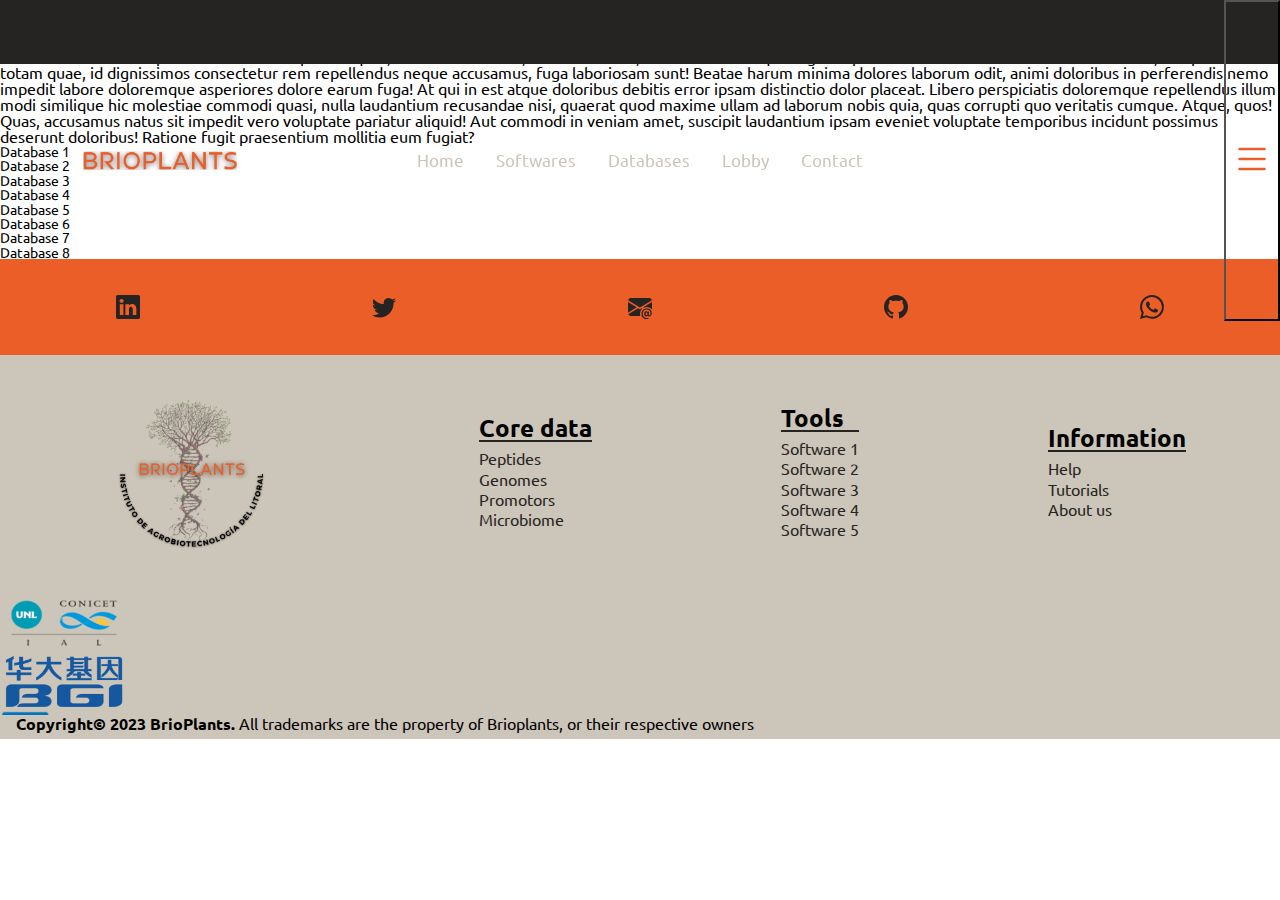
<file: pages/databases.html>
<!DOCTYPE html>
<html lang="en">

<head>
    <meta charset="UTF-8">
    <meta http-equiv="X-UA-Compatible" content="IE=edge">
    <meta name="viewport" content="width=device-width, initial-scale=1.0">
    <link rel="shortcut icon" href="../images/favicon.png">
    <title>Databases - BPS</title>

    <!-- Oswald Medium 500 -->
    <link rel="preconnect" href="https://fonts.gstatic.com" crossorigin>
    <link href="https://fonts.googleapis.com/css2?family=Oswald:wght@500&display=swap" rel="stylesheet">
    <!-- Ubuntu Light 300 -->
    <link rel="preconnect" href="https://fonts.gstatic.com" crossorigin>
    <link href="https://fonts.googleapis.com/css2?family=Oswald:wght@500&family=Ubuntu:wght@300&display=swap"
        rel="stylesheet">

    <!--Boostrap-->
    <link href="https://cdn.jsdelivr.net/npm/bootstrap@5.3.0-alpha1/dist/css/bootstrap.min.css" rel="stylesheet"
        integrity="sha384-GLhlTQ8iRABdZLl6O3oVMWSktQOp6b7In1Zl3/Jr59b6EGGoI1aFkw7cmDA6j6gD" crossorigin="anonymous">
    <!--Boostrap icons-->
    <link rel="stylesheet" href="https://cdn.jsdelivr.net/npm/bootstrap-icons@1.10.3/font/bootstrap-icons.css">

    <!--CSS main-->
    <link rel="stylesheet" href="../css/styles.css" />
</head>

<body>
    <header>
        <nav class="widthAndHeightMax grid-container-navBar">
            <a class="link-logo-nav" href="../index.html">
                <img class="logoWide" src="../images/logo-navbar.png" alt="Logo de grupo - BrioPlants" />
            </a>
            <ul class="large-screen-options widthAndHeightMax">
                <li><a href="../index.html">Home</a></li>
                <li><a href="./softwares.html">Softwares</a></li>
                <li><a href="./databases.html">Databases</a></li>
                <li><a href="./lobby.html">Lobby</a></li>
                <li><a href="./contact.html">Contact</a></li>
            </ul>

            <div class="medium-screen-options dropdown">
                <button class="btn btn-secondary dropdown-toggle" type="button" id="dropdownMenuButton1"
                    data-bs-toggle="dropdown" aria-expanded="false">
                    Fast access
                </button>
                <ul class="dropdown-menu" aria-labelledby="dropdownMenuButton1">
                    <li>
                        <a class="dropdown-item" href="../index.html">Home</a>
                    </li>
                    <li>
                        <a class="dropdown-item" href="./softwares.html">Softwares</a>
                    </li>
                    <li>
                        <a class="dropdown-item" href="./databases.html">Databases</a>
                    </li>
                    <li>
                        <a class="dropdown-item" href="./lobby.html">Lobby</a>
                    </li>
                    <li>
                        <a class="dropdown-item" href="./contact.html">Contact</a>
                    </li>
                </ul>
            </div>

            <button class="btn" type="button" data-bs-toggle="offcanvas" data-bs-target="#offcanvasRight"
                aria-controls="offcanvasRight">
                <svg class="widthAndHeightMax imgSmall" xmlns="http://www.w3.org/2000/svg" width="16" height="16"
                    fill="currentColor" class="bi bi-list" viewBox="0 0 16 16">
                    <path fill-rule="evenodd"
                        d="M2.5 12a.5.5 0 0 1 .5-.5h10a.5.5 0 0 1 0 1H3a.5.5 0 0 1-.5-.5zm0-4a.5.5 0 0 1 .5-.5h10a.5.5 0 0 1 0 1H3a.5.5 0 0 1-.5-.5zm0-4a.5.5 0 0 1 .5-.5h10a.5.5 0 0 1 0 1H3a.5.5 0 0 1-.5-.5z" />
                </svg>
            </button>

            <div class="offcanvas offcanvas-end" tabindex="-1" id="offcanvasRight"
                aria-labelledby="offcanvasRightLabel">
                <div class="offcanvas-header d-flex justify-content-between align-content-center">
                    <h3 class="offcanvas-title" id="offcanvasRightLabel">Options</h3>
                    <button type="button" class="btn-close" data-bs-dismiss="offcanvas">
                        <svg class="widthAndHeightMax imgSmall" xmlns="http://www.w3.org/2000/svg" width="16"
                            height="16" fill="currentColor" class="bi bi-x" viewBox="0 0 16 16">
                            <path class="widthAndHeightMax"
                                d="M4.646 4.646a.5.5 0 0 1 .708 0L8 7.293l2.646-2.647a.5.5 0 0 1 .708.708L8.707 8l2.647 2.646a.5.5 0 0 1-.708.708L8 8.707l-2.646 2.647a.5.5 0 0 1-.708-.708L7.293 8 4.646 5.354a.5.5 0 0 1 0-.708z" />
                        </svg>
                    </button>
                </div>
                <div class="offcanvas-body offcanvas-body-medium-large">
                    <ul class="list-group list-side-bar">
                        <li class="list-group-item"><a href="#">News</a></li>
                        <li class="list-group-item"><a href="#">Community</a></li>
                        <li class="list-group-item"><a href="#">Resources</a></li>
                        <li class="list-group-item"><a href="#">Tutorials</a></li>
                        <li class="list-group-item"><a href="#">Contributors</a></li>
                    </ul>
                </div>
                <div class="offcanvas-body offcanvas-body-small">
                    <ul class="list-group list-side-bar">
                        <li class="list-group-item"><a href="../index.html">Home</a></li>
                        <li class="list-group-item"><a href="./softwares.html">Softwares</a></li>
                        <li class="list-group-item"><a href="./databases.html">Databases</a></li>
                        <li class="list-group-item"><a href="./lobby.html">Lobby</a></li>
                        <li class="list-group-item"><a href="./contact.html">Contact</a></li>
                        <li class="list-group-item"><a href="#">News</a></li>
                        <li class="list-group-item"><a href="#">Community</a></li>
                        <li class="list-group-item"><a href="#">Resources</a></li>
                        <li class="list-group-item"><a href="#">Tutorials</a></li>
                        <li class="list-group-item"><a href="#">Contributors</a></li>
                    </ul>
                </div>
            </div>

        </nav>
    </header>

    <main>
        <section>
            <article>
                <div>
                    <h1>Databases</h1>
                    <p>Lorem ipsum dolor sit amet consectetur adipisicing elit. Inventore dolore velit nam perspiciatis
                        vitae nisi exercitationem ad eos odio libero necessitatibus doloribus, atque nihil.
                        Necessitatibus aut ad possimus at illum?
                        Aperiam quas, nostrum in dolore, incidunt officia, omnis enim cumque fugit corporis molestias
                        deleniti vitae? Commodi ut, temporibus totam quae, id dignissimos consectetur rem repellendus
                        neque accusamus, fuga laboriosam sunt!
                        Beatae harum minima dolores laborum odit, animi doloribus in perferendis nemo impedit labore
                        doloremque asperiores dolore earum fuga! At qui in est atque doloribus debitis error ipsam
                        distinctio dolor placeat.
                        Libero perspiciatis doloremque repellendus illum modi similique hic molestiae commodi quasi,
                        nulla laudantium recusandae nisi, quaerat quod maxime ullam ad laborum nobis quia, quas corrupti
                        quo veritatis cumque. Atque, quos!
                        Quas, accusamus natus sit impedit vero voluptate pariatur aliquid! Aut commodi in veniam amet,
                        suscipit laudantium ipsam eveniet voluptate temporibus incidunt possimus deserunt doloribus!
                        Ratione fugit praesentium mollitia eum fugiat?</p>
                </div>
                <div>
                    <ul>
                        <li>Database 1</li>
                        <li>Database 2</li>
                        <li>Database 3</li>
                        <li>Database 4</li>
                        <li>Database 5</li>
                        <li>Database 6</li>
                        <li>Database 7</li>
                        <li>Database 8</li>
                    </ul>
                </div>
            </article>
        </section>
    </main>

    <footer class="grid-container-footer">

        <ul class="social-networks-list">
            <li>
                <a href="https://www.linkedin.com/in/atilio-rausch-02a549167/" target="_blank">
                    <svg class="widthAndHeightMax imgSmall" xmlns="http://www.w3.org/2000/svg" width="16" height="16"
                        fill="currentColor" class="bi bi-linkedin" viewBox="0 0 16 16">
                        <path
                            d="M0 1.146C0 .513.526 0 1.175 0h13.65C15.474 0 16 .513 16 1.146v13.708c0 .633-.526 1.146-1.175 1.146H1.175C.526 16 0 15.487 0 14.854V1.146zm4.943 12.248V6.169H2.542v7.225h2.401zm-1.2-8.212c.837 0 1.358-.554 1.358-1.248-.015-.709-.52-1.248-1.342-1.248-.822 0-1.359.54-1.359 1.248 0 .694.521 1.248 1.327 1.248h.016zm4.908 8.212V9.359c0-.216.016-.432.08-.586.173-.431.568-.878 1.232-.878.869 0 1.216.662 1.216 1.634v3.865h2.401V9.25c0-2.22-1.184-3.252-2.764-3.252-1.274 0-1.845.7-2.165 1.193v.025h-.016a5.54 5.54 0 0 1 .016-.025V6.169h-2.4c.03.678 0 7.225 0 7.225h2.4z" />
                    </svg>
                </a>
            </li>
            <li>
                <a href="https://twitter.com/home" target="_blank">
                    <svg class="widthAndHeightMax imgSmall" xmlns="http://www.w3.org/2000/svg" width="16" height="16"
                        fill="currentColor" class="bi bi-twitter" viewBox="0 0 16 16">
                        <path
                            d="M5.026 15c6.038 0 9.341-5.003 9.341-9.334 0-.14 0-.282-.006-.422A6.685 6.685 0 0 0 16 3.542a6.658 6.658 0 0 1-1.889.518 3.301 3.301 0 0 0 1.447-1.817 6.533 6.533 0 0 1-2.087.793A3.286 3.286 0 0 0 7.875 6.03a9.325 9.325 0 0 1-6.767-3.429 3.289 3.289 0 0 0 1.018 4.382A3.323 3.323 0 0 1 .64 6.575v.045a3.288 3.288 0 0 0 2.632 3.218 3.203 3.203 0 0 1-.865.115 3.23 3.23 0 0 1-.614-.057 3.283 3.283 0 0 0 3.067 2.277A6.588 6.588 0 0 1 .78 13.58a6.32 6.32 0 0 1-.78-.045A9.344 9.344 0 0 0 5.026 15z" />
                    </svg>
                </a>
            </li>
            <li>
                <a href="https://mail.google.com/mail/u/0/#inbox?compose=DXDwSWwwrzrQjZmbzxrQNrwMbtTVLrkWnZhxSNvnhGhRsMlzgznkFFdTBmfVjrlMNnLvCMzTMbjSgHBNCHXbbtZCFBFPQpqDSRXPMCCqWWnBdRHVqwQrgpPg"
                    target="_blank">
                    <svg class="widthAndHeightMax imgSmall" xmlns="http://www.w3.org/2000/svg" width="16" height="16"
                        fill="currentColor" class="bi bi-envelope-at-fill" viewBox="0 0 16 16">
                        <path
                            d="M2 2A2 2 0 0 0 .05 3.555L8 8.414l7.95-4.859A2 2 0 0 0 14 2H2Zm-2 9.8V4.698l5.803 3.546L0 11.801Zm6.761-2.97-6.57 4.026A2 2 0 0 0 2 14h6.256A4.493 4.493 0 0 1 8 12.5a4.49 4.49 0 0 1 1.606-3.446l-.367-.225L8 9.586l-1.239-.757ZM16 9.671V4.697l-5.803 3.546.338.208A4.482 4.482 0 0 1 12.5 8c1.414 0 2.675.652 3.5 1.671Z" />
                        <path
                            d="M15.834 12.244c0 1.168-.577 2.025-1.587 2.025-.503 0-1.002-.228-1.12-.648h-.043c-.118.416-.543.643-1.015.643-.77 0-1.259-.542-1.259-1.434v-.529c0-.844.481-1.4 1.26-1.4.585 0 .87.333.953.63h.03v-.568h.905v2.19c0 .272.18.42.411.42.315 0 .639-.415.639-1.39v-.118c0-1.277-.95-2.326-2.484-2.326h-.04c-1.582 0-2.64 1.067-2.64 2.724v.157c0 1.867 1.237 2.654 2.57 2.654h.045c.507 0 .935-.07 1.18-.18v.731c-.219.1-.643.175-1.237.175h-.044C10.438 16 9 14.82 9 12.646v-.214C9 10.36 10.421 9 12.485 9h.035c2.12 0 3.314 1.43 3.314 3.034v.21Zm-4.04.21v.227c0 .586.227.8.581.8.31 0 .564-.17.564-.743v-.367c0-.516-.275-.708-.572-.708-.346 0-.573.245-.573.791Z" />
                    </svg>
                </a>
            </li>
            <li>
                <a href="https://github.com/AtilioRausch" target="_blank">
                    <svg class="widthAndHeightMax imgSmall" xmlns="http://www.w3.org/2000/svg" width="16" height="16"
                        fill="currentColor" class="bi bi-github" viewBox="0 0 16 16">
                        <path
                            d="M8 0C3.58 0 0 3.58 0 8c0 3.54 2.29 6.53 5.47 7.59.4.07.55-.17.55-.38 0-.19-.01-.82-.01-1.49-2.01.37-2.53-.49-2.69-.94-.09-.23-.48-.94-.82-1.13-.28-.15-.68-.52-.01-.53.63-.01 1.08.58 1.23.82.72 1.21 1.87.87 2.33.66.07-.52.28-.87.51-1.07-1.78-.2-3.64-.89-3.64-3.95 0-.87.31-1.59.82-2.15-.08-.2-.36-1.02.08-2.12 0 0 .67-.21 2.2.82.64-.18 1.32-.27 2-.27.68 0 1.36.09 2 .27 1.53-1.04 2.2-.82 2.2-.82.44 1.1.16 1.92.08 2.12.51.56.82 1.27.82 2.15 0 3.07-1.87 3.75-3.65 3.95.29.25.54.73.54 1.48 0 1.07-.01 1.93-.01 2.2 0 .21.15.46.55.38A8.012 8.012 0 0 0 16 8c0-4.42-3.58-8-8-8z" />
                    </svg>
                </a>
            </li>
            <li>
                <a href="https://api.whatsapp.com/send?phone=3447467728" target="_blank">
                    <svg class="widthAndHeightMax imgSmall" xmlns="http://www.w3.org/2000/svg" width="16" height="16"
                        fill="currentColor" class="bi bi-whatsapp" viewBox="0 0 16 16">
                        <path
                            d="M13.601 2.326A7.854 7.854 0 0 0 7.994 0C3.627 0 .068 3.558.064 7.926c0 1.399.366 2.76 1.057 3.965L0 16l4.204-1.102a7.933 7.933 0 0 0 3.79.965h.004c4.368 0 7.926-3.558 7.93-7.93A7.898 7.898 0 0 0 13.6 2.326zM7.994 14.521a6.573 6.573 0 0 1-3.356-.92l-.24-.144-2.494.654.666-2.433-.156-.251a6.56 6.56 0 0 1-1.007-3.505c0-3.626 2.957-6.584 6.591-6.584a6.56 6.56 0 0 1 4.66 1.931 6.557 6.557 0 0 1 1.928 4.66c-.004 3.639-2.961 6.592-6.592 6.592zm3.615-4.934c-.197-.099-1.17-.578-1.353-.646-.182-.065-.315-.099-.445.099-.133.197-.513.646-.627.775-.114.133-.232.148-.43.05-.197-.1-.836-.308-1.592-.985-.59-.525-.985-1.175-1.103-1.372-.114-.198-.011-.304.088-.403.087-.088.197-.232.296-.346.1-.114.133-.198.198-.33.065-.134.034-.248-.015-.347-.05-.099-.445-1.076-.612-1.47-.16-.389-.323-.335-.445-.34-.114-.007-.247-.007-.38-.007a.729.729 0 0 0-.529.247c-.182.198-.691.677-.691 1.654 0 .977.71 1.916.81 2.049.098.133 1.394 2.132 3.383 2.992.47.205.84.326 1.129.418.475.152.904.129 1.246.08.38-.058 1.171-.48 1.338-.943.164-.464.164-.86.114-.943-.049-.084-.182-.133-.38-.232z" />
                    </svg>
                </a>
            </li>
        </ul>

        <a class="logo-brioplants" href="../index.html#overview">
            <img class="logo-brioplants" src="../images/logo-footer.png" alt="Logo de BrioPlants">
        </a>

        <ul class="list-footer-container">
            <li>
                <p><strong>Core data</strong></p>
                <ul>
                    <li>
                        <a href="#">Peptides</a>
                    </li>
                    <li>
                        <a href="#">Genomes</a>
                    </li>
                    <li>
                        <a href="#">Promotors</a>
                    </li>
                    <li>
                        <a href="#">Microbiome</a>
                    </li>
                </ul>
            </li>
            <li>
                <p><strong>Tools</strong></p>
                <ul>
                    <li>
                        <a href="#">Software 1</a>
                    </li>
                    <li>
                        <a href="#">Software 2</a>
                    </li>
                    <li>
                        <a href="#">Software 3</a>
                    </li>
                    <li>
                        <a href="#">Software 4</a>
                    </li>
                    <li>
                        <a href="#">Software 5</a>
                    </li>
                </ul>
            </li>
            <li>
                <p><strong>Information</strong></p>
                <ul>
                    <li>
                        <a href="#">Help</a>
                    </li>
                    <li>
                        <a href="#">Tutorials</a>
                    </li>
                    <li>
                        <a href="../index.html#about-us">About us</a>
                    </li>
                </ul>
            </li>
        </ul>

        <ul class="list-institutions row">
            <li class="col-6 col-sm-6 col-md-3  d-inline-flex justify-content-center align-items-center">
                <a href="https://ial.conicet.gov.ar" target="_blank">
                    <img class="logoMedium" src="../images/logoIAL.png" alt="Logo del IAL">
                </a>
            </li>
            <li class="col-6 col-sm-6 col-md-3 d-inline-flex justify-content-center align-items-center">
                <a href="https://www.bgi.com/global" target="_blank">
                    <img class="logoMedium" src="../images/logo-BGI.png" alt="Logo de BGI">
                </a>
            </li>
            <li class="col-6 col-sm-6 col-md-3 d-inline-flex justify-content-center align-items-center">
                <a href="http://ingenieria.uner.edu.ar/" target="_blank">
                    <img class="logoMedium" src="../images/logoUNER.png" alt="Logo de UNER">
                </a>
            </li>
            <li class="col-6 col-sm-6 col-md-3 d-inline-flex justify-content-center align-items-center">
                <a href="https://www.coderhouse.com/" target="_blank">
                    <img class="logoMedium" src="../images/logoCoderhouse.png" alt="Logo de Coderhouse">
                </a>
            </li>
        </ul>

        <div class="copyright">
            <p><strong>Copyright© 2023 BrioPlants.</strong> All trademarks are the property of Brioplants, or their
                respective
                owners</p>
        </div>
    </footer>

    <!--Boostrap-->
    <script src="https://cdn.jsdelivr.net/npm/bootstrap@5.3.0-alpha1/dist/js/bootstrap.bundle.min.js"
        integrity="sha384-w76AqPfDkMBDXo30jS1Sgez6pr3x5MlQ1ZAGC+nuZB+EYdgRZgiwxhTBTkF7CXvN"
        crossorigin="anonymous"></script>
</body>

</html>
</file>
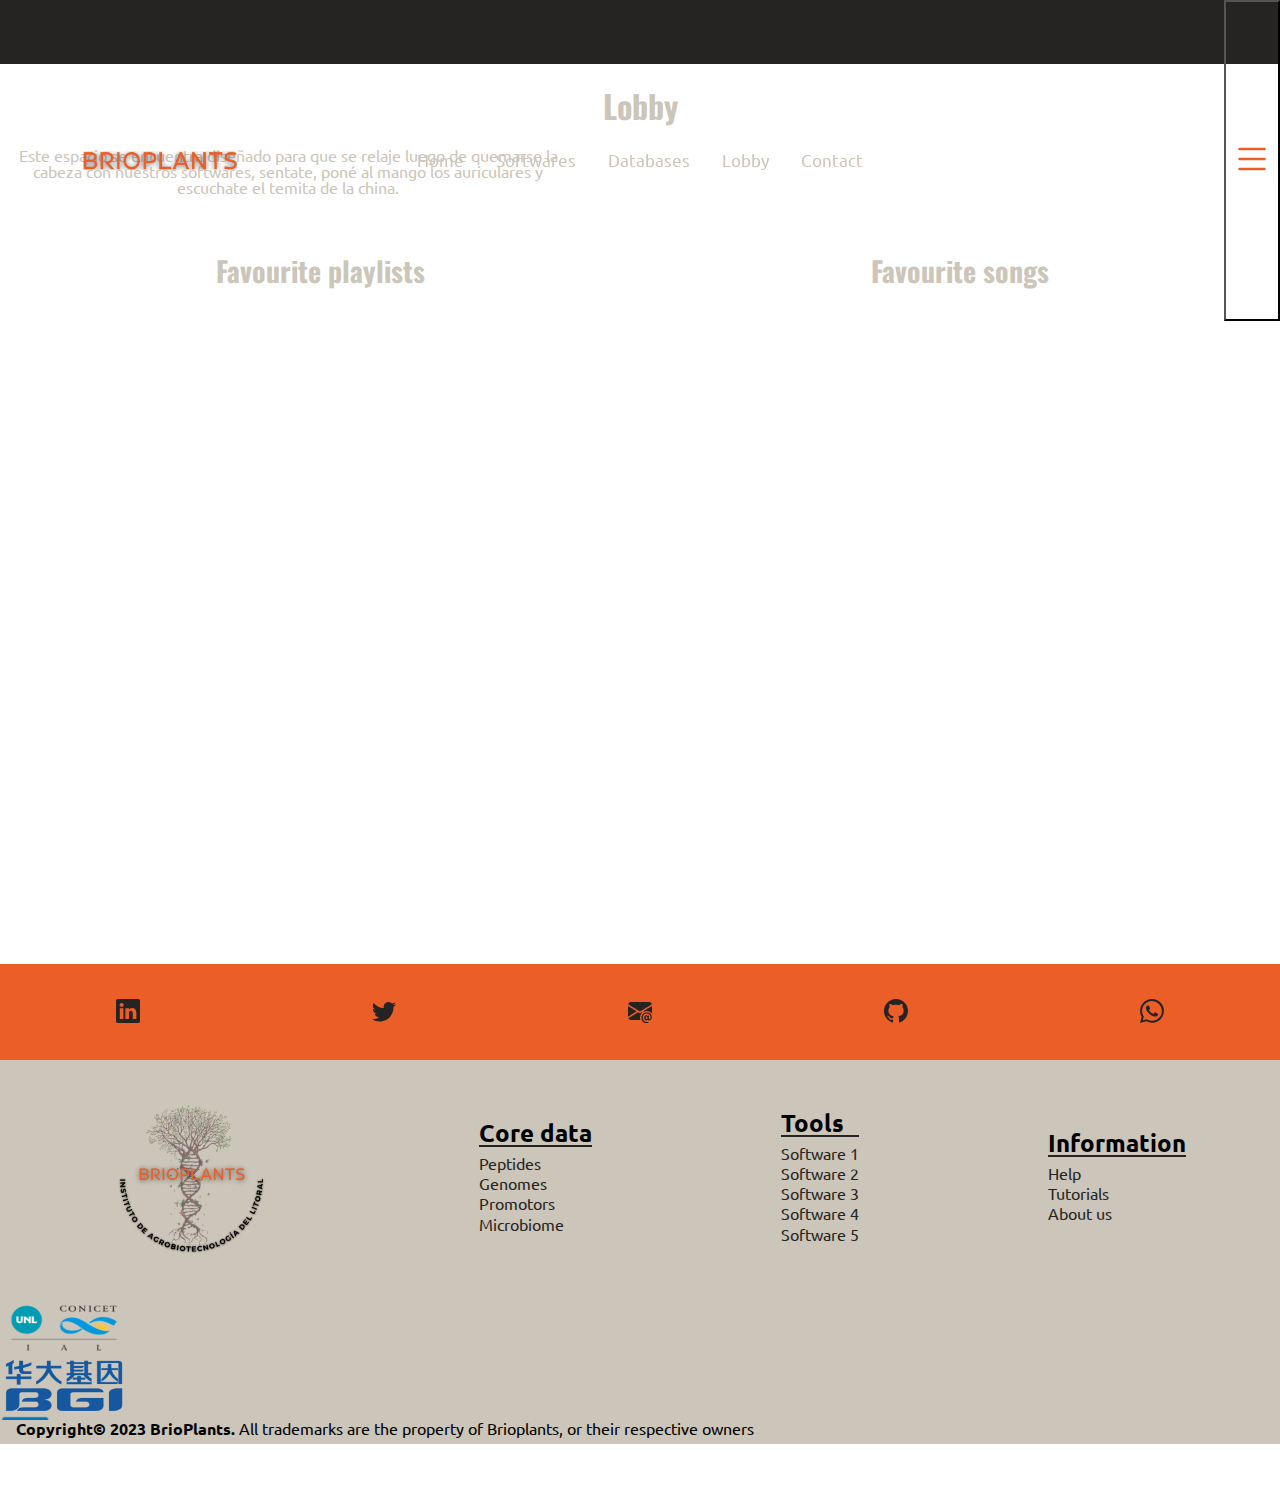
<file: pages/lobby.html>
<!DOCTYPE html>
<html lang="en">

<head>
    <meta charset="UTF-8">
    <meta http-equiv="X-UA-Compatible" content="IE=edge">
    <meta name="viewport" content="width=device-width, initial-scale=1.0">
    <title>Lobby - BPS</title>

    <!-- Oswald Medium 500 -->
    <link rel="preconnect" href="https://fonts.gstatic.com" crossorigin>
    <link href="https://fonts.googleapis.com/css2?family=Oswald:wght@500&display=swap" rel="stylesheet">
    <!-- Ubuntu Light 300 -->
    <link rel="preconnect" href="https://fonts.gstatic.com" crossorigin>
    <link href="https://fonts.googleapis.com/css2?family=Oswald:wght@500&family=Ubuntu:wght@300&display=swap"
        rel="stylesheet">

    <!--Boostrap-->
    <link href="https://cdn.jsdelivr.net/npm/bootstrap@5.3.0-alpha1/dist/css/bootstrap.min.css" rel="stylesheet"
        integrity="sha384-GLhlTQ8iRABdZLl6O3oVMWSktQOp6b7In1Zl3/Jr59b6EGGoI1aFkw7cmDA6j6gD" crossorigin="anonymous">
    <!--Boostrap icons-->
    <link rel="stylesheet" href="https://cdn.jsdelivr.net/npm/bootstrap-icons@1.10.3/font/bootstrap-icons.css">

    <!--CSS main-->
    <link rel="stylesheet" href="../css/styles.css" />
</head>

<body>

    <header>
        <nav class="widthAndHeightMax grid-container-navBar">
            <a class="link-logo-nav" href="../index.html">
                <img class="logoWide" src="../images/logo-navbar.png" alt="Logo de grupo - BrioPlants" />
            </a>
            <ul class="large-screen-options widthAndHeightMax">
                <li><a href="../index.html">Home</a></li>
                <li><a href="./softwares.html">Softwares</a></li>
                <li><a href="./databases.html">Databases</a></li>
                <li><a href="./lobby.html">Lobby</a></li>
                <li><a href="./contact.html">Contact</a></li>
            </ul>

            <div class="medium-screen-options dropdown">
                <button class="btn btn-secondary dropdown-toggle" type="button" id="dropdownMenuButton1"
                    data-bs-toggle="dropdown" aria-expanded="false">
                    Fast access
                </button>
                <ul class="dropdown-menu" aria-labelledby="dropdownMenuButton1">
                    <li>
                        <a class="dropdown-item" href="../index.html">Home</a>
                    </li>
                    <li>
                        <a class="dropdown-item" href="./softwares.html">Softwares</a>
                    </li>
                    <li>
                        <a class="dropdown-item" href="./databases.html">Databases</a>
                    </li>
                    <li>
                        <a class="dropdown-item" href="./lobby.html">Lobby</a>
                    </li>
                    <li>
                        <a class="dropdown-item" href="./contact.html">Contact</a>
                    </li>
                </ul>
            </div>

            <button class="btn" type="button" data-bs-toggle="offcanvas" data-bs-target="#offcanvasRight"
                aria-controls="offcanvasRight">
                <svg class="widthAndHeightMax imgSmall" xmlns="http://www.w3.org/2000/svg" width="16" height="16"
                    fill="currentColor" class="bi bi-list" viewBox="0 0 16 16">
                    <path fill-rule="evenodd"
                        d="M2.5 12a.5.5 0 0 1 .5-.5h10a.5.5 0 0 1 0 1H3a.5.5 0 0 1-.5-.5zm0-4a.5.5 0 0 1 .5-.5h10a.5.5 0 0 1 0 1H3a.5.5 0 0 1-.5-.5zm0-4a.5.5 0 0 1 .5-.5h10a.5.5 0 0 1 0 1H3a.5.5 0 0 1-.5-.5z" />
                </svg>
            </button>

            <div class="offcanvas offcanvas-end" tabindex="-1" id="offcanvasRight"
                aria-labelledby="offcanvasRightLabel">
                <div class="offcanvas-header d-flex justify-content-between align-content-center">
                    <h3 class="offcanvas-title" id="offcanvasRightLabel">Options</h3>
                    <button type="button" class="btn-close" data-bs-dismiss="offcanvas">
                        <svg class="widthAndHeightMax imgSmall" xmlns="http://www.w3.org/2000/svg" width="16"
                            height="16" fill="currentColor" class="bi bi-x" viewBox="0 0 16 16">
                            <path class="widthAndHeightMax"
                                d="M4.646 4.646a.5.5 0 0 1 .708 0L8 7.293l2.646-2.647a.5.5 0 0 1 .708.708L8.707 8l2.647 2.646a.5.5 0 0 1-.708.708L8 8.707l-2.646 2.647a.5.5 0 0 1-.708-.708L7.293 8 4.646 5.354a.5.5 0 0 1 0-.708z" />
                        </svg>
                    </button>
                </div>
                <div class="offcanvas-body offcanvas-body-medium-large">
                    <ul class="list-group list-side-bar">
                        <li class="list-group-item"><a href="#">News</a></li>
                        <li class="list-group-item"><a href="#">Community</a></li>
                        <li class="list-group-item"><a href="#">Resources</a></li>
                        <li class="list-group-item"><a href="#">Tutorials</a></li>
                        <li class="list-group-item"><a href="#">Contributors</a></li>
                    </ul>
                </div>
                <div class="offcanvas-body offcanvas-body-small">
                    <ul class="list-group list-side-bar">
                        <li class="list-group-item"><a href="../index.html">Home</a></li>
                        <li class="list-group-item"><a href="./softwares.html">Softwares</a></li>
                        <li class="list-group-item"><a href="./databases.html">Databases</a></li>
                        <li class="list-group-item"><a href="./lobby.html">Lobby</a></li>
                        <li class="list-group-item"><a href="./contact.html">Contact</a></li>
                        <li class="list-group-item"><a href="#">News</a></li>
                        <li class="list-group-item"><a href="#">Community</a></li>
                        <li class="list-group-item"><a href="#">Resources</a></li>
                        <li class="list-group-item"><a href="#">Tutorials</a></li>
                        <li class="list-group-item"><a href="#">Contributors</a></li>
                    </ul>
                </div>
            </div>

        </nav>
    </header>

    <main>
        <section id="lobby" class="fullScreen">
            <article class="widthAndHeightMax">
                <div class="grid-container-presentation">
                    <div class="data">
                        <h1 class="separationVertical">Lobby</h1>
                        <div class="d-flex justify-content-center">
                            <p>Este espacio se encuentra diseñado para que se relaje luego de quemarse la cabeza con
                                nuestros softwares,
                                sentate, poné al mango los auriculares y escuchate el temita de la china.
                            </p>
                        </div>
                    </div>
                </div>
                <div class="grid-container-music">
                    <div class="playlist">
                        <h2 class="separationVertical">Favourite playlists</h2>
                        <div class="d-flex justify-content-center widthAndHeightMax">
                            <ul class="listaVertical">
                                <li>
                                    <iframe style="border-radius:12px"
                                        src="https://open.spotify.com/embed/playlist/37i9dQZF1DWXTdx4nYEjeS?utm_source=generator&theme=0"
                                        width="100%" height="352" frameBorder="0" allowfullscreen=""
                                        allow="autoplay; clipboard-write; encrypted-media; fullscreen; picture-in-picture"
                                        loading="lazy"></iframe>
                                </li>
                                <li>
                                    <iframe style="border-radius:12px"
                                        src="https://open.spotify.com/embed/artist/5L6GbwWUM3Oi5GPnkmmp24?utm_source=generator&theme=0"
                                        width="100%" height="352" frameBorder="0" allowfullscreen=""
                                        allow="autoplay; clipboard-write; encrypted-media; fullscreen; picture-in-picture"
                                        loading="lazy"></iframe>
                                </li>
                                <li>
                                    <iframe style="border-radius:12px"
                                        src="https://open.spotify.com/embed/artist/6xihzJv7xtLyRc420HlM0y?utm_source=generator&theme=0"
                                        width="100%" height="352" frameBorder="0" allowfullscreen=""
                                        allow="autoplay; clipboard-write; encrypted-media; fullscreen; picture-in-picture"
                                        loading="lazy"></iframe>
                                </li>
                                <li>
                                    <iframe style="border-radius:12px"
                                        src="https://open.spotify.com/embed/artist/716NhGYqD1jl2wI1Qkgq36?utm_source=generator&theme=0"
                                        width="100%" height="352" frameBorder="0" allowfullscreen=""
                                        allow="autoplay; clipboard-write; encrypted-media; fullscreen; picture-in-picture"
                                        loading="lazy"></iframe>
                                </li>
                            </ul>
                        </div>

                    </div>
                    <div class="music">
                        <h2 class="separationVertical">Favourite songs</h2>
                        <div class="d-flex justify-content-center widthAndHeightMax">
                            <ul class="listaVertical">
                                <li>
                                    <iframe style="border-radius:12px"
                                        src="https://open.spotify.com/embed/album/7LgHocBu4JUghhlAJqgNrS?utm_source=generator&theme=0"
                                        width="100%" height="352" frameBorder="0" allowfullscreen=""
                                        allow="autoplay; clipboard-write; encrypted-media; fullscreen; picture-in-picture"
                                        loading="lazy"></iframe>
                                </li>
                                <li>
                                    <iframe style="border-radius:12px"
                                        src="https://open.spotify.com/embed/track/6CAaMCQKg9tcRuUbRfbxww?utm_source=generator&theme=0"
                                        width="100%" height="352" frameBorder="0" allowfullscreen=""
                                        allow="autoplay; clipboard-write; encrypted-media; fullscreen; picture-in-picture"
                                        loading="lazy"></iframe>
                                </li>
                                <li>
                                    <iframe style="border-radius:12px"
                                        src="https://open.spotify.com/embed/track/081HOMFxiTY9KkH9ouBv1W?utm_source=generator&theme=0"
                                        width="100%" height="352" frameBorder="0" allowfullscreen=""
                                        allow="autoplay; clipboard-write; encrypted-media; fullscreen; picture-in-picture"
                                        loading="lazy"></iframe>
                                </li>
                            </ul>
                        </div>
                    </div>
                </div>
            </article>
        </section>
    </main>

    <footer class="grid-container-footer">

        <ul class="social-networks-list">
            <li>
                <a href="https://www.linkedin.com/in/atilio-rausch-02a549167/" target="_blank">
                    <svg class="widthAndHeightMax imgSmall" xmlns="http://www.w3.org/2000/svg" width="16" height="16"
                        fill="currentColor" class="bi bi-linkedin" viewBox="0 0 16 16">
                        <path
                            d="M0 1.146C0 .513.526 0 1.175 0h13.65C15.474 0 16 .513 16 1.146v13.708c0 .633-.526 1.146-1.175 1.146H1.175C.526 16 0 15.487 0 14.854V1.146zm4.943 12.248V6.169H2.542v7.225h2.401zm-1.2-8.212c.837 0 1.358-.554 1.358-1.248-.015-.709-.52-1.248-1.342-1.248-.822 0-1.359.54-1.359 1.248 0 .694.521 1.248 1.327 1.248h.016zm4.908 8.212V9.359c0-.216.016-.432.08-.586.173-.431.568-.878 1.232-.878.869 0 1.216.662 1.216 1.634v3.865h2.401V9.25c0-2.22-1.184-3.252-2.764-3.252-1.274 0-1.845.7-2.165 1.193v.025h-.016a5.54 5.54 0 0 1 .016-.025V6.169h-2.4c.03.678 0 7.225 0 7.225h2.4z" />
                    </svg>
                </a>
            </li>
            <li>
                <a href="https://twitter.com/home" target="_blank">
                    <svg class="widthAndHeightMax imgSmall" xmlns="http://www.w3.org/2000/svg" width="16" height="16"
                        fill="currentColor" class="bi bi-twitter" viewBox="0 0 16 16">
                        <path
                            d="M5.026 15c6.038 0 9.341-5.003 9.341-9.334 0-.14 0-.282-.006-.422A6.685 6.685 0 0 0 16 3.542a6.658 6.658 0 0 1-1.889.518 3.301 3.301 0 0 0 1.447-1.817 6.533 6.533 0 0 1-2.087.793A3.286 3.286 0 0 0 7.875 6.03a9.325 9.325 0 0 1-6.767-3.429 3.289 3.289 0 0 0 1.018 4.382A3.323 3.323 0 0 1 .64 6.575v.045a3.288 3.288 0 0 0 2.632 3.218 3.203 3.203 0 0 1-.865.115 3.23 3.23 0 0 1-.614-.057 3.283 3.283 0 0 0 3.067 2.277A6.588 6.588 0 0 1 .78 13.58a6.32 6.32 0 0 1-.78-.045A9.344 9.344 0 0 0 5.026 15z" />
                    </svg>
                </a>
            </li>
            <li>
                <a href="https://mail.google.com/mail/u/0/#inbox?compose=DXDwSWwwrzrQjZmbzxrQNrwMbtTVLrkWnZhxSNvnhGhRsMlzgznkFFdTBmfVjrlMNnLvCMzTMbjSgHBNCHXbbtZCFBFPQpqDSRXPMCCqWWnBdRHVqwQrgpPg"
                    target="_blank">
                    <svg class="widthAndHeightMax imgSmall" xmlns="http://www.w3.org/2000/svg" width="16" height="16"
                        fill="currentColor" class="bi bi-envelope-at-fill" viewBox="0 0 16 16">
                        <path
                            d="M2 2A2 2 0 0 0 .05 3.555L8 8.414l7.95-4.859A2 2 0 0 0 14 2H2Zm-2 9.8V4.698l5.803 3.546L0 11.801Zm6.761-2.97-6.57 4.026A2 2 0 0 0 2 14h6.256A4.493 4.493 0 0 1 8 12.5a4.49 4.49 0 0 1 1.606-3.446l-.367-.225L8 9.586l-1.239-.757ZM16 9.671V4.697l-5.803 3.546.338.208A4.482 4.482 0 0 1 12.5 8c1.414 0 2.675.652 3.5 1.671Z" />
                        <path
                            d="M15.834 12.244c0 1.168-.577 2.025-1.587 2.025-.503 0-1.002-.228-1.12-.648h-.043c-.118.416-.543.643-1.015.643-.77 0-1.259-.542-1.259-1.434v-.529c0-.844.481-1.4 1.26-1.4.585 0 .87.333.953.63h.03v-.568h.905v2.19c0 .272.18.42.411.42.315 0 .639-.415.639-1.39v-.118c0-1.277-.95-2.326-2.484-2.326h-.04c-1.582 0-2.64 1.067-2.64 2.724v.157c0 1.867 1.237 2.654 2.57 2.654h.045c.507 0 .935-.07 1.18-.18v.731c-.219.1-.643.175-1.237.175h-.044C10.438 16 9 14.82 9 12.646v-.214C9 10.36 10.421 9 12.485 9h.035c2.12 0 3.314 1.43 3.314 3.034v.21Zm-4.04.21v.227c0 .586.227.8.581.8.31 0 .564-.17.564-.743v-.367c0-.516-.275-.708-.572-.708-.346 0-.573.245-.573.791Z" />
                    </svg>
                </a>
            </li>
            <li>
                <a href="https://github.com/AtilioRausch" target="_blank">
                    <svg class="widthAndHeightMax imgSmall" xmlns="http://www.w3.org/2000/svg" width="16" height="16"
                        fill="currentColor" class="bi bi-github" viewBox="0 0 16 16">
                        <path
                            d="M8 0C3.58 0 0 3.58 0 8c0 3.54 2.29 6.53 5.47 7.59.4.07.55-.17.55-.38 0-.19-.01-.82-.01-1.49-2.01.37-2.53-.49-2.69-.94-.09-.23-.48-.94-.82-1.13-.28-.15-.68-.52-.01-.53.63-.01 1.08.58 1.23.82.72 1.21 1.87.87 2.33.66.07-.52.28-.87.51-1.07-1.78-.2-3.64-.89-3.64-3.95 0-.87.31-1.59.82-2.15-.08-.2-.36-1.02.08-2.12 0 0 .67-.21 2.2.82.64-.18 1.32-.27 2-.27.68 0 1.36.09 2 .27 1.53-1.04 2.2-.82 2.2-.82.44 1.1.16 1.92.08 2.12.51.56.82 1.27.82 2.15 0 3.07-1.87 3.75-3.65 3.95.29.25.54.73.54 1.48 0 1.07-.01 1.93-.01 2.2 0 .21.15.46.55.38A8.012 8.012 0 0 0 16 8c0-4.42-3.58-8-8-8z" />
                    </svg>
                </a>
            </li>
            <li>
                <a href="https://api.whatsapp.com/send?phone=3447467728" target="_blank">
                    <svg class="widthAndHeightMax imgSmall" xmlns="http://www.w3.org/2000/svg" width="16" height="16"
                        fill="currentColor" class="bi bi-whatsapp" viewBox="0 0 16 16">
                        <path
                            d="M13.601 2.326A7.854 7.854 0 0 0 7.994 0C3.627 0 .068 3.558.064 7.926c0 1.399.366 2.76 1.057 3.965L0 16l4.204-1.102a7.933 7.933 0 0 0 3.79.965h.004c4.368 0 7.926-3.558 7.93-7.93A7.898 7.898 0 0 0 13.6 2.326zM7.994 14.521a6.573 6.573 0 0 1-3.356-.92l-.24-.144-2.494.654.666-2.433-.156-.251a6.56 6.56 0 0 1-1.007-3.505c0-3.626 2.957-6.584 6.591-6.584a6.56 6.56 0 0 1 4.66 1.931 6.557 6.557 0 0 1 1.928 4.66c-.004 3.639-2.961 6.592-6.592 6.592zm3.615-4.934c-.197-.099-1.17-.578-1.353-.646-.182-.065-.315-.099-.445.099-.133.197-.513.646-.627.775-.114.133-.232.148-.43.05-.197-.1-.836-.308-1.592-.985-.59-.525-.985-1.175-1.103-1.372-.114-.198-.011-.304.088-.403.087-.088.197-.232.296-.346.1-.114.133-.198.198-.33.065-.134.034-.248-.015-.347-.05-.099-.445-1.076-.612-1.47-.16-.389-.323-.335-.445-.34-.114-.007-.247-.007-.38-.007a.729.729 0 0 0-.529.247c-.182.198-.691.677-.691 1.654 0 .977.71 1.916.81 2.049.098.133 1.394 2.132 3.383 2.992.47.205.84.326 1.129.418.475.152.904.129 1.246.08.38-.058 1.171-.48 1.338-.943.164-.464.164-.86.114-.943-.049-.084-.182-.133-.38-.232z" />
                    </svg>
                </a>
            </li>
        </ul>

        <a class="logo-brioplants" href="../index.html#overview">
            <img class="logo-brioplants" src="../images/logo-footer.png" alt="Logo de BrioPlants">
        </a>

        <ul class="list-footer-container">
            <li>
                <p><strong>Core data</strong></p>
                <ul>
                    <li>
                        <a href="#">Peptides</a>
                    </li>
                    <li>
                        <a href="#">Genomes</a>
                    </li>
                    <li>
                        <a href="#">Promotors</a>
                    </li>
                    <li>
                        <a href="#">Microbiome</a>
                    </li>
                </ul>
            </li>
            <li>
                <p><strong>Tools</strong></p>
                <ul>
                    <li>
                        <a href="#">Software 1</a>
                    </li>
                    <li>
                        <a href="#">Software 2</a>
                    </li>
                    <li>
                        <a href="#">Software 3</a>
                    </li>
                    <li>
                        <a href="#">Software 4</a>
                    </li>
                    <li>
                        <a href="#">Software 5</a>
                    </li>
                </ul>
            </li>
            <li>
                <p><strong>Information</strong></p>
                <ul>
                    <li>
                        <a href="#">Help</a>
                    </li>
                    <li>
                        <a href="#">Tutorials</a>
                    </li>
                    <li>
                        <a href="../index.html#about-us">About us</a>
                    </li>
                </ul>
            </li>
        </ul>

        <ul class="list-institutions row">
            <li class="col-6 col-sm-6 col-md-3  d-inline-flex justify-content-center align-items-center">
                <a href="https://ial.conicet.gov.ar" target="_blank">
                    <img class="logoMedium" src="../images/logoIAL.png" alt="Logo del IAL">
                </a>
            </li>
            <li class="col-6 col-sm-6 col-md-3 d-inline-flex justify-content-center align-items-center">
                <a href="https://www.bgi.com/global" target="_blank">
                    <img class="logoMedium" src="../images/logo-BGI.png" alt="Logo de BGI">
                </a>
            </li>
            <li class="col-6 col-sm-6 col-md-3 d-inline-flex justify-content-center align-items-center">
                <a href="http://ingenieria.uner.edu.ar/" target="_blank">
                    <img class="logoMedium" src="../images/logoUNER.png" alt="Logo de UNER">
                </a>
            </li>
            <li class="col-6 col-sm-6 col-md-3 d-inline-flex justify-content-center align-items-center">
                <a href="https://www.coderhouse.com/" target="_blank">
                    <img class="logoMedium" src="../images/logoCoderhouse.png" alt="Logo de Coderhouse">
                </a>
            </li>
        </ul>

        <div class="copyright">
            <p><strong>Copyright© 2023 BrioPlants.</strong> All trademarks are the property of Brioplants, or their
                respective
                owners</p>
        </div>
    </footer>

    <!--Boostrap-->
    <script src="https://cdn.jsdelivr.net/npm/bootstrap@5.3.0-alpha1/dist/js/bootstrap.bundle.min.js"
        integrity="sha384-w76AqPfDkMBDXo30jS1Sgez6pr3x5MlQ1ZAGC+nuZB+EYdgRZgiwxhTBTkF7CXvN"
        crossorigin="anonymous"></script>
</body>

</html>
</file>
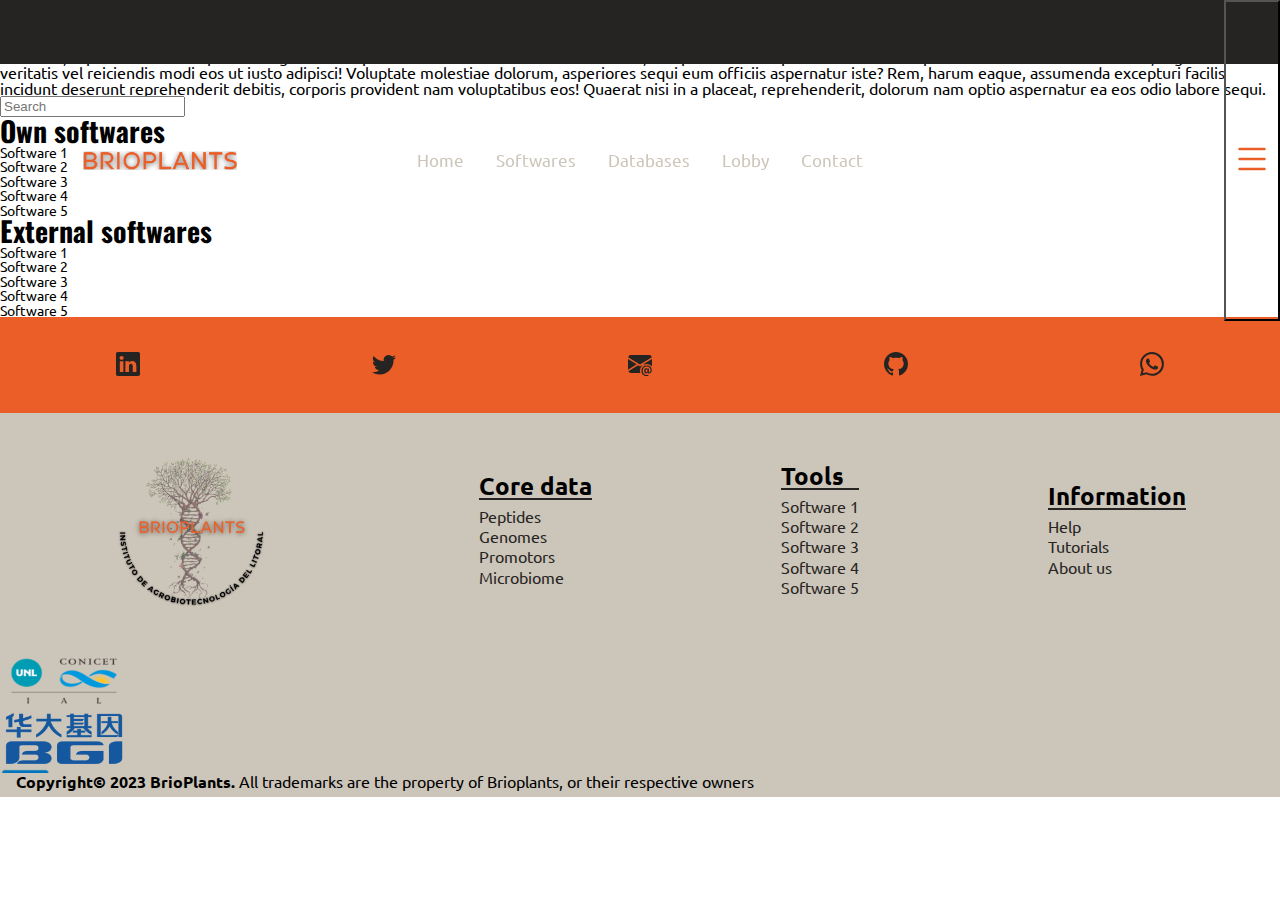
<file: pages/softwares.html>
<!DOCTYPE html>
<html lang="en">

<head>
    <meta charset="UTF-8">
    <meta http-equiv="X-UA-Compatible" content="IE=edge">
    <meta name="viewport" content="width=device-width, initial-scale=1.0">
    <link rel="shortcut icon" href="../images/favicon.png">
    <title>Softwares - BPS</title>

    <!-- Oswald Medium 500 -->
    <link rel="preconnect" href="https://fonts.gstatic.com" crossorigin>
    <link href="https://fonts.googleapis.com/css2?family=Oswald:wght@500&display=swap" rel="stylesheet">
    <!-- Ubuntu Light 300 -->
    <link rel="preconnect" href="https://fonts.gstatic.com" crossorigin>
    <link href="https://fonts.googleapis.com/css2?family=Oswald:wght@500&family=Ubuntu:wght@300&display=swap"
        rel="stylesheet">

    <!--Boostrap-->
    <link href="https://cdn.jsdelivr.net/npm/bootstrap@5.3.0-alpha1/dist/css/bootstrap.min.css" rel="stylesheet"
        integrity="sha384-GLhlTQ8iRABdZLl6O3oVMWSktQOp6b7In1Zl3/Jr59b6EGGoI1aFkw7cmDA6j6gD" crossorigin="anonymous">
    <!--Boostrap icons-->
    <link rel="stylesheet" href="https://cdn.jsdelivr.net/npm/bootstrap-icons@1.10.3/font/bootstrap-icons.css">

    <!--CSS main-->
    <link rel="stylesheet" href="../css/styles.css" />
</head>

<body>
    <header>
        <nav class="widthAndHeightMax grid-container-navBar">
            <a class="link-logo-nav" href="../index.html">
                <img class="logoWide" src="../images/logo-navbar.png" alt="Logo de grupo - BrioPlants" />
            </a>
            <ul class="large-screen-options widthAndHeightMax">
                <li><a href="../index.html">Home</a></li>
                <li><a href="./softwares.html">Softwares</a></li>
                <li><a href="./databases.html">Databases</a></li>
                <li><a href="./lobby.html">Lobby</a></li>
                <li><a href="./contact.html">Contact</a></li>
            </ul>

            <div class="medium-screen-options dropdown">
                <button class="btn btn-secondary dropdown-toggle" type="button" id="dropdownMenuButton1"
                    data-bs-toggle="dropdown" aria-expanded="false">
                    Fast access
                </button>
                <ul class="dropdown-menu" aria-labelledby="dropdownMenuButton1">
                    <li>
                        <a class="dropdown-item" href="../index.html">Home</a>
                    </li>
                    <li>
                        <a class="dropdown-item" href="./softwares.html">Softwares</a>
                    </li>
                    <li>
                        <a class="dropdown-item" href="./databases.html">Databases</a>
                    </li>
                    <li>
                        <a class="dropdown-item" href="./lobby.html">Lobby</a>
                    </li>
                    <li>
                        <a class="dropdown-item" href="./contact.html">Contact</a>
                    </li>
                </ul>
            </div>

            <button class="btn" type="button" data-bs-toggle="offcanvas" data-bs-target="#offcanvasRight"
                aria-controls="offcanvasRight">
                <svg class="widthAndHeightMax imgSmall" xmlns="http://www.w3.org/2000/svg" width="16" height="16"
                    fill="currentColor" class="bi bi-list" viewBox="0 0 16 16">
                    <path fill-rule="evenodd"
                        d="M2.5 12a.5.5 0 0 1 .5-.5h10a.5.5 0 0 1 0 1H3a.5.5 0 0 1-.5-.5zm0-4a.5.5 0 0 1 .5-.5h10a.5.5 0 0 1 0 1H3a.5.5 0 0 1-.5-.5zm0-4a.5.5 0 0 1 .5-.5h10a.5.5 0 0 1 0 1H3a.5.5 0 0 1-.5-.5z" />
                </svg>
            </button>

            <div class="offcanvas offcanvas-end" tabindex="-1" id="offcanvasRight"
                aria-labelledby="offcanvasRightLabel">
                <div class="offcanvas-header d-flex justify-content-between align-content-center">
                    <h3 class="offcanvas-title" id="offcanvasRightLabel">Options</h3>
                    <button type="button" class="btn-close" data-bs-dismiss="offcanvas">
                        <svg class="widthAndHeightMax imgSmall" xmlns="http://www.w3.org/2000/svg" width="16"
                            height="16" fill="currentColor" class="bi bi-x" viewBox="0 0 16 16">
                            <path class="widthAndHeightMax"
                                d="M4.646 4.646a.5.5 0 0 1 .708 0L8 7.293l2.646-2.647a.5.5 0 0 1 .708.708L8.707 8l2.647 2.646a.5.5 0 0 1-.708.708L8 8.707l-2.646 2.647a.5.5 0 0 1-.708-.708L7.293 8 4.646 5.354a.5.5 0 0 1 0-.708z" />
                        </svg>
                    </button>
                </div>
                <div class="offcanvas-body offcanvas-body-medium-large">
                    <ul class="list-group list-side-bar">
                        <li class="list-group-item"><a href="#">News</a></li>
                        <li class="list-group-item"><a href="#">Community</a></li>
                        <li class="list-group-item"><a href="#">Resources</a></li>
                        <li class="list-group-item"><a href="#">Tutorials</a></li>
                        <li class="list-group-item"><a href="#">Contributors</a></li>
                    </ul>
                </div>
                <div class="offcanvas-body offcanvas-body-small">
                    <ul class="list-group list-side-bar">
                        <li class="list-group-item"><a href="../index.html">Home</a></li>
                        <li class="list-group-item"><a href="./softwares.html">Softwares</a></li>
                        <li class="list-group-item"><a href="./databases.html">Databases</a></li>
                        <li class="list-group-item"><a href="./lobby.html">Lobby</a></li>
                        <li class="list-group-item"><a href="./contact.html">Contact</a></li>
                        <li class="list-group-item"><a href="#">News</a></li>
                        <li class="list-group-item"><a href="#">Community</a></li>
                        <li class="list-group-item"><a href="#">Resources</a></li>
                        <li class="list-group-item"><a href="#">Tutorials</a></li>
                        <li class="list-group-item"><a href="#">Contributors</a></li>
                    </ul>
                </div>
            </div>

        </nav>
    </header>

    <main>
        <section>
            <article>
                <div>
                    <h1>Softwares</h1>
                    <p>Lorem ipsum dolor sit, amet consectetur adipisicing elit. Harum, necessitatibus. Ab omnis et
                        molestias tempora minus aspernatur quia provident eum. Vero, ad voluptatem. Laborum, asperiores
                        velit. Cupiditate dignissimos optio dolores!
                        Assumenda necessitatibus, voluptatibus sint aperiam deleniti voluptatem dolores? Error
                        inventore, fugit nobis ab veritatis vel reiciendis modi eos ut iusto adipisci! Voluptate
                        molestiae dolorum, asperiores sequi eum officiis aspernatur iste?
                        Rem, harum eaque, assumenda excepturi facilis incidunt deserunt reprehenderit debitis, corporis
                        provident nam voluptatibus eos! Quaerat nisi in a placeat, reprehenderit, dolorum nam optio
                        aspernatur ea eos odio labore sequi.</p>
                    <input type="search" name="search" placeholder="Search">
                </div>
                <div>
                    <h2>Own softwares</h2>
                    <ul>
                        <li>Software 1</li>
                        <li>Software 2</li>
                        <li>Software 3</li>
                        <li>Software 4</li>
                        <li>Software 5</li>
                    </ul>
                </div>
                <div>
                    <h2>External softwares</h2>
                    <ul>
                        <li>Software 1</li>
                        <li>Software 2</li>
                        <li>Software 3</li>
                        <li>Software 4</li>
                        <li>Software 5</li>
                    </ul>
                </div>
            </article>
        </section>
    </main>

    <footer class="grid-container-footer">

        <ul class="social-networks-list">
            <li>
                <a href="https://www.linkedin.com/in/atilio-rausch-02a549167/" target="_blank">
                    <svg class="widthAndHeightMax imgSmall" xmlns="http://www.w3.org/2000/svg" width="16" height="16"
                        fill="currentColor" class="bi bi-linkedin" viewBox="0 0 16 16">
                        <path
                            d="M0 1.146C0 .513.526 0 1.175 0h13.65C15.474 0 16 .513 16 1.146v13.708c0 .633-.526 1.146-1.175 1.146H1.175C.526 16 0 15.487 0 14.854V1.146zm4.943 12.248V6.169H2.542v7.225h2.401zm-1.2-8.212c.837 0 1.358-.554 1.358-1.248-.015-.709-.52-1.248-1.342-1.248-.822 0-1.359.54-1.359 1.248 0 .694.521 1.248 1.327 1.248h.016zm4.908 8.212V9.359c0-.216.016-.432.08-.586.173-.431.568-.878 1.232-.878.869 0 1.216.662 1.216 1.634v3.865h2.401V9.25c0-2.22-1.184-3.252-2.764-3.252-1.274 0-1.845.7-2.165 1.193v.025h-.016a5.54 5.54 0 0 1 .016-.025V6.169h-2.4c.03.678 0 7.225 0 7.225h2.4z" />
                    </svg>
                </a>
            </li>
            <li>
                <a href="https://twitter.com/home" target="_blank">
                    <svg class="widthAndHeightMax imgSmall" xmlns="http://www.w3.org/2000/svg" width="16" height="16"
                        fill="currentColor" class="bi bi-twitter" viewBox="0 0 16 16">
                        <path
                            d="M5.026 15c6.038 0 9.341-5.003 9.341-9.334 0-.14 0-.282-.006-.422A6.685 6.685 0 0 0 16 3.542a6.658 6.658 0 0 1-1.889.518 3.301 3.301 0 0 0 1.447-1.817 6.533 6.533 0 0 1-2.087.793A3.286 3.286 0 0 0 7.875 6.03a9.325 9.325 0 0 1-6.767-3.429 3.289 3.289 0 0 0 1.018 4.382A3.323 3.323 0 0 1 .64 6.575v.045a3.288 3.288 0 0 0 2.632 3.218 3.203 3.203 0 0 1-.865.115 3.23 3.23 0 0 1-.614-.057 3.283 3.283 0 0 0 3.067 2.277A6.588 6.588 0 0 1 .78 13.58a6.32 6.32 0 0 1-.78-.045A9.344 9.344 0 0 0 5.026 15z" />
                    </svg>
                </a>
            </li>
            <li>
                <a href="https://mail.google.com/mail/u/0/#inbox?compose=DXDwSWwwrzrQjZmbzxrQNrwMbtTVLrkWnZhxSNvnhGhRsMlzgznkFFdTBmfVjrlMNnLvCMzTMbjSgHBNCHXbbtZCFBFPQpqDSRXPMCCqWWnBdRHVqwQrgpPg"
                    target="_blank">
                    <svg class="widthAndHeightMax imgSmall" xmlns="http://www.w3.org/2000/svg" width="16" height="16"
                        fill="currentColor" class="bi bi-envelope-at-fill" viewBox="0 0 16 16">
                        <path
                            d="M2 2A2 2 0 0 0 .05 3.555L8 8.414l7.95-4.859A2 2 0 0 0 14 2H2Zm-2 9.8V4.698l5.803 3.546L0 11.801Zm6.761-2.97-6.57 4.026A2 2 0 0 0 2 14h6.256A4.493 4.493 0 0 1 8 12.5a4.49 4.49 0 0 1 1.606-3.446l-.367-.225L8 9.586l-1.239-.757ZM16 9.671V4.697l-5.803 3.546.338.208A4.482 4.482 0 0 1 12.5 8c1.414 0 2.675.652 3.5 1.671Z" />
                        <path
                            d="M15.834 12.244c0 1.168-.577 2.025-1.587 2.025-.503 0-1.002-.228-1.12-.648h-.043c-.118.416-.543.643-1.015.643-.77 0-1.259-.542-1.259-1.434v-.529c0-.844.481-1.4 1.26-1.4.585 0 .87.333.953.63h.03v-.568h.905v2.19c0 .272.18.42.411.42.315 0 .639-.415.639-1.39v-.118c0-1.277-.95-2.326-2.484-2.326h-.04c-1.582 0-2.64 1.067-2.64 2.724v.157c0 1.867 1.237 2.654 2.57 2.654h.045c.507 0 .935-.07 1.18-.18v.731c-.219.1-.643.175-1.237.175h-.044C10.438 16 9 14.82 9 12.646v-.214C9 10.36 10.421 9 12.485 9h.035c2.12 0 3.314 1.43 3.314 3.034v.21Zm-4.04.21v.227c0 .586.227.8.581.8.31 0 .564-.17.564-.743v-.367c0-.516-.275-.708-.572-.708-.346 0-.573.245-.573.791Z" />
                    </svg>
                </a>
            </li>
            <li>
                <a href="https://github.com/AtilioRausch" target="_blank">
                    <svg class="widthAndHeightMax imgSmall" xmlns="http://www.w3.org/2000/svg" width="16" height="16"
                        fill="currentColor" class="bi bi-github" viewBox="0 0 16 16">
                        <path
                            d="M8 0C3.58 0 0 3.58 0 8c0 3.54 2.29 6.53 5.47 7.59.4.07.55-.17.55-.38 0-.19-.01-.82-.01-1.49-2.01.37-2.53-.49-2.69-.94-.09-.23-.48-.94-.82-1.13-.28-.15-.68-.52-.01-.53.63-.01 1.08.58 1.23.82.72 1.21 1.87.87 2.33.66.07-.52.28-.87.51-1.07-1.78-.2-3.64-.89-3.64-3.95 0-.87.31-1.59.82-2.15-.08-.2-.36-1.02.08-2.12 0 0 .67-.21 2.2.82.64-.18 1.32-.27 2-.27.68 0 1.36.09 2 .27 1.53-1.04 2.2-.82 2.2-.82.44 1.1.16 1.92.08 2.12.51.56.82 1.27.82 2.15 0 3.07-1.87 3.75-3.65 3.95.29.25.54.73.54 1.48 0 1.07-.01 1.93-.01 2.2 0 .21.15.46.55.38A8.012 8.012 0 0 0 16 8c0-4.42-3.58-8-8-8z" />
                    </svg>
                </a>
            </li>
            <li>
                <a href="https://api.whatsapp.com/send?phone=3447467728" target="_blank">
                    <svg class="widthAndHeightMax imgSmall" xmlns="http://www.w3.org/2000/svg" width="16" height="16"
                        fill="currentColor" class="bi bi-whatsapp" viewBox="0 0 16 16">
                        <path
                            d="M13.601 2.326A7.854 7.854 0 0 0 7.994 0C3.627 0 .068 3.558.064 7.926c0 1.399.366 2.76 1.057 3.965L0 16l4.204-1.102a7.933 7.933 0 0 0 3.79.965h.004c4.368 0 7.926-3.558 7.93-7.93A7.898 7.898 0 0 0 13.6 2.326zM7.994 14.521a6.573 6.573 0 0 1-3.356-.92l-.24-.144-2.494.654.666-2.433-.156-.251a6.56 6.56 0 0 1-1.007-3.505c0-3.626 2.957-6.584 6.591-6.584a6.56 6.56 0 0 1 4.66 1.931 6.557 6.557 0 0 1 1.928 4.66c-.004 3.639-2.961 6.592-6.592 6.592zm3.615-4.934c-.197-.099-1.17-.578-1.353-.646-.182-.065-.315-.099-.445.099-.133.197-.513.646-.627.775-.114.133-.232.148-.43.05-.197-.1-.836-.308-1.592-.985-.59-.525-.985-1.175-1.103-1.372-.114-.198-.011-.304.088-.403.087-.088.197-.232.296-.346.1-.114.133-.198.198-.33.065-.134.034-.248-.015-.347-.05-.099-.445-1.076-.612-1.47-.16-.389-.323-.335-.445-.34-.114-.007-.247-.007-.38-.007a.729.729 0 0 0-.529.247c-.182.198-.691.677-.691 1.654 0 .977.71 1.916.81 2.049.098.133 1.394 2.132 3.383 2.992.47.205.84.326 1.129.418.475.152.904.129 1.246.08.38-.058 1.171-.48 1.338-.943.164-.464.164-.86.114-.943-.049-.084-.182-.133-.38-.232z" />
                    </svg>
                </a>
            </li>
        </ul>

        <a class="logo-brioplants" href="../index.html#overview">
            <img class="logo-brioplants" src="../images/logo-footer.png" alt="Logo de BrioPlants">
        </a>

        <ul class="list-footer-container">
            <li>
                <p><strong>Core data</strong></p>
                <ul>
                    <li>
                        <a href="#">Peptides</a>
                    </li>
                    <li>
                        <a href="#">Genomes</a>
                    </li>
                    <li>
                        <a href="#">Promotors</a>
                    </li>
                    <li>
                        <a href="#">Microbiome</a>
                    </li>
                </ul>
            </li>
            <li>
                <p><strong>Tools</strong></p>
                <ul>
                    <li>
                        <a href="#">Software 1</a>
                    </li>
                    <li>
                        <a href="#">Software 2</a>
                    </li>
                    <li>
                        <a href="#">Software 3</a>
                    </li>
                    <li>
                        <a href="#">Software 4</a>
                    </li>
                    <li>
                        <a href="#">Software 5</a>
                    </li>
                </ul>
            </li>
            <li>
                <p><strong>Information</strong></p>
                <ul>
                    <li>
                        <a href="#">Help</a>
                    </li>
                    <li>
                        <a href="#">Tutorials</a>
                    </li>
                    <li>
                        <a href="../index.html#about-us">About us</a>
                    </li>
                </ul>
            </li>
        </ul>

        <ul class="list-institutions row">
            <li class="col-6 col-sm-6 col-md-3  d-inline-flex justify-content-center align-items-center">
                <a href="https://ial.conicet.gov.ar" target="_blank">
                    <img class="logoMedium" src="../images/logoIAL.png" alt="Logo del IAL">
                </a>
            </li>
            <li class="col-6 col-sm-6 col-md-3 d-inline-flex justify-content-center align-items-center">
                <a href="https://www.bgi.com/global" target="_blank">
                    <img class="logoMedium" src="../images/logo-BGI.png" alt="Logo de BGI">
                </a>
            </li>
            <li class="col-6 col-sm-6 col-md-3 d-inline-flex justify-content-center align-items-center">
                <a href="http://ingenieria.uner.edu.ar/" target="_blank">
                    <img class="logoMedium" src="../images/logoUNER.png" alt="Logo de UNER">
                </a>
            </li>
            <li class="col-6 col-sm-6 col-md-3 d-inline-flex justify-content-center align-items-center">
                <a href="https://www.coderhouse.com/" target="_blank">
                    <img class="logoMedium" src="../images/logoCoderhouse.png" alt="Logo de Coderhouse">
                </a>
            </li>
        </ul>

        <div class="copyright">
            <p><strong>Copyright© 2023 BrioPlants.</strong> All trademarks are the property of Brioplants, or their
                respective
                owners</p>
        </div>
    </footer>

    <!--Boostrap-->
    <script src="https://cdn.jsdelivr.net/npm/bootstrap@5.3.0-alpha1/dist/js/bootstrap.bundle.min.js"
        integrity="sha384-w76AqPfDkMBDXo30jS1Sgez6pr3x5MlQ1ZAGC+nuZB+EYdgRZgiwxhTBTkF7CXvN"
        crossorigin="anonymous"></script>
</body>

</html>
</file>
<file: css/styles.css>
@charset "UTF-8";
/* Reset CSS, margin y padding, porque valor
 por defecto varía entre navegadores */
/*
*  html5resetcss
*/
html, body, div, span, object, iframe, h1, h2, h3, h4, h5, h6, p, blockquote, pre, abbr, address, cite, code, del, dfn, em, img, ins, kbd, q, samp, small, strong, sub, sup, var, b, i, dl, dt, dd, ol, ul, li, fieldset, form, label, legend, table, caption, tbody, tfoot, thead, tr, th, td, article, aside, canvas, details, figcaption, figure, footer, header, hgroup, menu, nav, section, summary, time, mark, audio, video {
  margin: 0;
  padding: 0;
  border: 0;
  outline: 0;
  font-size: 100%;
  vertical-align: baseline;
  background: transparent;
}

body {
  line-height: 1;
}

article, aside, details, figcaption, figure, footer, header, hgroup, menu, nav, section {
  display: block;
}

nav ul {
  list-style: none;
}

blockquote, q {
  quotes: none;
}

blockquote:before, blockquote:after, q:before, q:after {
  content: none;
}

a {
  margin: 0;
  padding: 0;
  font-size: 100%;
  vertical-align: baseline;
  background: transparent;
}

ins {
  background-color: #ff9;
  color: #000;
  text-decoration: none;
}

mark {
  background-color: #ff9;
  color: #000;
  font-style: italic;
  font-weight: bold;
}

del {
  text-decoration: line-through;
}

abbr[title], dfn[title] {
  border-bottom: 1px dotted;
  cursor: help;
}

table {
  border-collapse: collapse;
  border-spacing: 0;
}

hr {
  display: block;
  height: 1px;
  border: 0;
  border-top: 1px solid #ccc;
  margin: 1em 0;
  padding: 0;
}

input, select {
  vertical-align: middle;
}

a {
  margin: 0;
  padding: 0;
  font-size: 100%;
  vertical-align: baseline;
  background: transparent;
}

ins {
  background-color: #ff9;
  color: #000;
  text-decoration: none;
}

mark {
  background-color: #ff9;
  color: #000;
  font-style: italic;
  font-weight: bold;
}

del {
  text-decoration: line-through;
}

abbr[title],
dfn[title] {
  border-bottom: 1px dotted;
  cursor: help;
}

table {
  border-collapse: collapse;
  border-spacing: 0;
}

hr {
  display: block;
  height: 1px;
  border: 0;
  border-top: 1px solid #ccc;
  margin: 1em 0;
  padding: 0;
}

input,
select {
  vertical-align: middle;
}

/* ------------------Estilo del header y nav------------------*/
header {
  position: sticky;
  top: 0%;
  left: 0%;
  margin-top: -4rem;
  width: 100%;
  height: 4rem;
  min-width: 397px;
  background-color: #252422;
  z-index: 50;
}

.large-screen-options {
  font-size: 0.9rem;
}
@media screen and (max-width: 768px) {
  .large-screen-options {
    display: none;
  }
}

.medium-screen-options {
  display: none;
}
@media screen and (max-width: 768px) {
  .medium-screen-options {
    display: block;
  }
}
@media screen and (max-width: 576px) {
  .medium-screen-options {
    display: none;
  }
}

.grid-container-navBar {
  display: grid;
  grid-template-areas: ".link-logo-nav .large-screen-options button";
  grid-template-columns: 25% 50% 25%;
  justify-items: center;
  align-items: center;
}
@media screen and (max-width: 768px) {
  .grid-container-navBar {
    grid-template-areas: ".link-logo-nav .medium-screen-options svg";
  }
}
@media screen and (max-width: 576px) {
  .grid-container-navBar {
    grid-template-areas: ".link-logo-nav .medium-screen-options";
    grid-template-columns: 50% 50%;
  }
}

@media screen and (max-width: 768px) {
  .dropdown-menu {
    background-color: #252422;
  }
}

@media screen and (max-width: 768px) {
  .dropdown-item {
    color: #ccc5b9;
  }
}
@media screen and (max-width: 768px) {
  .dropdown-item:active {
    background-color: #eb5e28;
  }
}

.link-logo-nav {
  justify-self: center;
  display: flex;
  justify-content: center;
  align-items: center;
}

body header nav ul {
  display: flex;
  flex-direction: row;
  justify-content: center;
  align-items: center;
  flex-wrap: wrap;
  column-gap: 5%;
}
body header nav ul li a {
  color: #ccc5b9;
  font-size: 130%;
}
body header nav ul li a:hover {
  background-color: #eb5e28;
}
body header nav button {
  background-color: transparent;
  justify-self: end;
  height: 100%;
}
body header nav svg {
  color: #eb5e28;
}

/* Estilo de los enlaces*/
.offcanvas {
  color: #ccc5b9;
  background-color: #252422;
}

@media screen and (max-width: 576px) {
  .offcanvas-body-medium-large {
    display: none;
  }
}

.offcanvas-body-small {
  display: none;
}
@media screen and (max-width: 576px) {
  .offcanvas-body-small {
    display: block;
  }
}

@media screen and (max-width: 768px) {
  .btn {
    background-color: transparent;
    padding: 0%;
    border: none;
    color: #ccc5b9;
    font-size: 130%;
  }
  .btn:hover {
    background-color: #eb5e28;
    border: none;
  }
}

.btn-close {
  height: 80%;
  width: 10%;
  --bs-btn-close-bg: none;
  --bs-btn-close-focus-shadow: 0 0 0 0.25rem rgba(235, 94, 40, 0.25);
}
.btn-close svg {
  color: #eb5e28;
}

.list-side-bar {
  text-align: center;
}
.list-side-bar li {
  font-size: 1rem;
  width: 100%;
  border: none;
  margin-top: 2rem;
  color: #ccc5b9;
  --bs-list-group-border-radius: none;
  --bs-list-group-border-width: none;
  --bs-list-group-bg: #252422;
  border-radius: none;
}
.list-side-bar li:hover {
  background-color: #eb5e28;
}

.list-group-item:first-child {
  border-top-left-radius: 0;
  border-top-right-radius: 0;
}

.list-group-item.active {
  color: var(--bs-list-group-active-color);
  background-color: #eb5e28;
  border-color: transparent;
}

footer {
  position: relative;
  left: 0%;
  top: 0%;
  background-color: #ccc5b9;
  z-index: 40;
  min-width: 397px;
}

.grid-container-footer {
  height: 30rem;
  width: 100%;
  display: grid;
  grid-template-areas: "social social social" "brioplants list-data list-data" "institutions institutions institutions" "copyright copyright copyright";
  grid-template-columns: 30% 40% auto;
  grid-template-rows: 20% 50% auto 5%;
}
@media screen and (max-width: 768px) {
  .grid-container-footer {
    height: 35rem;
    grid-template-areas: "social social social" "brioplants list-data list-data" "institutions institutions institutions" "copyright copyright copyright";
    grid-template-columns: 30% 40% auto;
    grid-template-rows: 20% 50% auto 7%;
  }
}
@media screen and (max-width: 576px) {
  .grid-container-footer {
    height: 40rem;
    grid-template-areas: "social" "list-data" "institutions" "brioplants" "copyright";
    grid-template-columns: 100%;
    grid-template-rows: 20% 30% 17% auto 6%;
  }
}

.social-networks-list {
  grid-area: social;
  background-color: #eb5e28;
  display: flex;
  flex-direction: row;
  justify-content: space-around;
  align-items: center;
}

.logo-brioplants {
  grid-area: brioplants;
  align-self: center;
  justify-self: center;
}
.logo-brioplants img {
  width: 10rem;
  height: 10rem;
}
@media screen and (max-width: 576px) {
  .logo-brioplants img {
    width: 8rem;
    height: 8rem;
  }
}

.list-footer-container {
  grid-area: list-data;
  display: flex;
  flex-direction: row;
  justify-content: space-around;
  align-items: center;
}
.list-footer-container p {
  font-size: 1.5rem;
  border-bottom: #252422 solid 2px;
  margin-bottom: 0.5rem;
}
@media screen and (max-width: 576px) {
  .list-footer-container p {
    font-size: 1rem;
  }
}
.list-footer-container li {
  padding-bottom: 0.2rem;
}
.list-footer-container li a {
  font-size: 1rem;
}
@media screen and (max-width: 576px) {
  .list-footer-container li a {
    font-size: 0.8rem;
  }
}
.list-footer-container li a:hover {
  color: #eb5e28;
  text-decoration: underline;
}

.list-institutions {
  grid-area: institutions;
  overflow: hidden;
}

.copyright {
  grid-area: copyright;
  margin-left: 1rem;
  margin-bottom: 1rem;
  height: fit-content;
}
@media screen and (max-width: 768px) {
  .copyright p {
    font-size: 1rem;
  }
}
@media screen and (max-width: 576px) {
  .copyright p {
    font-size: 0.8rem;
  }
}

/* ------------------Background------------------*/
.background {
  background-attachment: fixed;
  background-position: center;
  background-repeat: no-repeat;
  background-size: cover;
  height: 100vh;
  max-width: 100%;
  position: relative;
}

.back-uno {
  background-color: #ccc5b9;
}

.back-dos {
  background-color: #252422;
}

.back-tres {
  background-color: #403d39;
}

/* ------------------Secciones index------------------*/
.float-bar {
  position: fixed;
  left: calc(100vw - 150px);
  top: calc(100vh - 150px);
  z-index: 30;
}
.float-bar li a {
  color: #eb5e28;
  font-size: 1.3rem;
}
.float-bar .list-group-item {
  background-color: transparent;
  border-color: #eb5e28;
}
.float-bar .list-group-item.active {
  background-color: #eb5e28;
}
.float-bar .list-group-item.active a {
  color: #252422;
}
@media screen and (max-width: 576px) {
  .float-bar {
    display: none;
  }
}

.list-group-item-action:focus,
.list-group-item-action:hover {
  color: #eb5e28;
  background-color: inherit;
}

.list-group-item:first-child {
  border-top-left-radius: 0;
  border-top-right-radius: 0;
}

.list-group-item:last-child {
  border-bottom-right-radius: 0;
  border-bottom-left-radius: 0;
}

/* Tamaño y colores de texto de las secciones*/
main {
  min-width: 397px;
}
main section#overview {
  padding-top: 4rem;
}
main section#about-us {
  padding-top: 4rem;
  color: #ccc5b9;
  min-height: 55rem;
}
@media screen and (max-width: 576px) {
  main section#about-us {
    min-height: 90rem;
  }
}
main section#research {
  padding-top: 4rem;
  color: #ccc5b9;
  min-height: 55rem;
}

/* -----------Seccion overview-----------*/
main section#overview article div img {
  height: 100vh;
  width: 100%;
  object-fit: cover;
}

.carousel-control-prev-icon {
  background-image: url("data:image/svg+xml,%3csvg xmlns='http://www.w3.org/2000/svg' viewBox='0 0 16 16' fill='orange'%3e%3cpath d='M11.354 1.646a.5.5 0 0 1 0 .708L5.707 8l5.647 5.646a.5.5 0 0 1-.708.708l-6-6a.5.5 0 0 1 0-.708l6-6a.5.5 0 0 1 .708 0z'/%3e%3c/svg%3e");
}

.carousel-dark .carousel-control-next-icon,
.carousel-dark .carousel-control-prev-icon {
  filter: none;
}

.carousel-control-next-icon {
  background-image: url("data:image/svg+xml,%3csvg xmlns='http://www.w3.org/2000/svg' viewBox='0 0 16 16' fill='orange'%3e%3cpath d='M4.646 1.646a.5.5 0 0 1 .708 0l6 6a.5.5 0 0 1 0 .708l-6 6a.5.5 0 0 1-.708-.708L10.293 8 4.646 2.354a.5.5 0 0 1 0-.708z'/%3e%3c/svg%3e");
}

.carousel-dark .carousel-indicators [data-bs-target] {
  background-color: #eb5e28;
}

/* -----------Seccion about-us-----------*/
/* Ubico imagen anexa de fondo (ADN dorado)*/
.divBackgroundImage {
  display: flex;
  justify-content: start;
  align-content: end;
}
@media screen and (max-width: 576px) {
  .divBackgroundImage {
    justify-content: center;
  }
}
.divBackgroundImage img {
  position: absolute;
  bottom: 0;
}

main section#about-us article {
  display: grid;
  grid-template-areas: "presentation" "cards" "disciplines";
  grid-template-rows: 25% 50% auto;
}
@media screen and (max-width: 768px) {
  main section#about-us article {
    display: grid;
    grid-template-areas: "presentation" "cards";
    grid-template-rows: 40% auto;
  }
}

.divPresentation {
  grid-area: presentation;
  text-align: center;
}
.divPresentation div p {
  width: 70%;
  border: #eb5e28 solid 2px;
  background-color: #403d39;
}
@media screen and (max-width: 768px) {
  .divPresentation div p {
    width: 70%;
  }
}

.divCards {
  grid-area: cards;
}
.divCards img {
  border-radius: 50%;
}

.divDisciplines {
  grid-area: disciplines;
  text-align: center;
}
.divDisciplines ul li {
  background-color: #eb5e28;
  padding-left: 1rem;
  padding-right: 1rem;
  height: 4rem;
  width: 10rem;
  display: flex;
  justify-content: center;
  flex-wrap: wrap;
  align-content: center;
}
.divDisciplines ul li a {
  text-align: center;
  color: #ccc5b9;
  font-size: large;
  height: fit-content;
}
@media screen and (max-width: 768px) {
  .divDisciplines {
    display: none;
  }
}

/* z index mayor para que pise a la imagen de fondo anexa*/
main section#about-us article .divPresentation {
  position: relative;
  z-index: 10;
}
main section#about-us article .divPresentation div p {
  width: 60%;
}

/* The flip card container - set the width and height to whatever you want. We have added the border property to demonstrate that the flip itself goes out of the box on hover (remove perspective if you don't want the 3D effect */
/* This container is needed to position the front and back side */
.flip-card {
  width: calc(22vw - 10px);
  height: calc(22vw - 10px);
  min-width: 200px;
  min-height: 200px;
  max-width: 350px;
  max-height: 350px;
  perspective: 1000px;
}

.flip-card-inner {
  position: relative;
  width: calc(22vw - 10px);
  height: calc(22vw - 10px);
  min-width: 200px;
  min-height: 200px;
  max-width: 350px;
  max-height: 350px;
  text-align: center;
  transition: transform 0.8s;
  transform-style: preserve-3d;
}

/* Do an horizontal flip when you move the mouse over the flip box container */
.flip-card:hover .flip-card-inner {
  transform: rotateY(180deg);
}

/* Position the front and back side */
.flip-card-front,
.flip-card-back {
  position: absolute;
  backface-visibility: hidden;
}

/* Style the front side (fallback if image is missing) */
.flip-card-front {
  color: black;
  border-radius: 50%;
  width: calc(22vw - 10px);
  height: calc(22vw - 10px);
  min-width: 200px;
  min-height: 200px;
  max-width: 350px;
  max-height: 350px;
}
.flip-card-front img {
  width: calc(22vw - 10px);
  height: calc(22vw - 10px);
  min-width: 200px;
  min-height: 200px;
  max-width: 350px;
  max-height: 350px;
}

/* Style the back side */
.flip-card-back {
  background-color: #eb5e28;
  color: #ccc5b9;
  transform: rotateY(180deg);
  border-radius: 50%;
  width: calc(22vw - 10px);
  height: calc(22vw - 10px);
  min-width: 200px;
  min-height: 200px;
  max-width: 350px;
  max-height: 350px;
}
.flip-card-back h3 {
  margin-top: 1rem;
}
.flip-card-back p {
  width: 60%;
}

/* -----------Sección research-----------*/
main section#research article {
  height: 100%;
  text-align: center;
}
main section#research article div {
  display: flex;
  justify-content: center;
  align-content: center;
}
main section#research article div p {
  margin-bottom: 2rem;
  width: 70%;
  border: #eb5e28 solid 2px;
  background-color: #403d39;
}
main section#research article .divListResearch {
  height: 65%;
  display: flex;
  justify-content: center;
  align-content: center;
}
main section#research article .divListResearch ul {
  width: 90%;
  height: auto;
  overflow-y: scroll;
}
@media screen and (max-width: 576px) {
  main section#research article .divListResearch ul {
    margin-bottom: 6.5rem;
  }
}
main section#research article .divListResearch ul li {
  display: flex;
  justify-content: space-evenly;
  align-content: center;
  border: 4px groove #ccc5b9;
  padding-top: 1%;
  padding-bottom: 1%;
}
main section#research article .divListResearch ul li a {
  display: flex;
  align-items: center;
}
main section#research article .divListResearch ul li a img {
  aspect-ratio: 12/12;
  min-width: 200px;
  width: calc(16vw - 10px);
}
main section#research article .divListResearch ul li p {
  border: #ccc5b9 solid 1px;
  text-align: justify;
}
@media screen and (max-width: 576px) {
  main section#research article .divListResearch ul li {
    flex-direction: column;
    justify-content: center;
    align-items: center;
  }
}

/* ------------------Lobby------------------*/
/* Estilo del lobby*/
body main #lobby {
  min-height: 844px;
  min-width: 397px;
  padding-top: 4rem;
  background-image: url("https://img.freepik.com/vector-gratis/fondo-abstracto-ornamental-floral_52683-30016.jpg?w=1380&t=st=1678139359~exp=1678139959~hmac=bd4ca53cb6e5d2c046a0b9ecb40995e775c9d7a1d7ed811e77eab47fd667c915");
  background-size: cover;
  background-repeat: no-repeat;
}
@media screen and (max-width: 576px) {
  body main #lobby {
    height: 70rem;
  }
}
body main #lobby article {
  display: grid;
  grid-template-areas: "presentation" "music";
  grid-template-rows: 20% 70%;
}
body main #lobby article .grid-container-presentation {
  grid-area: presentation;
}
body main #lobby article .grid-container-presentation .data {
  color: #ccc5b9;
}
body main #lobby article .grid-container-presentation .data h1 {
  text-align: center;
}
body main #lobby article .grid-container-presentation .data div p {
  width: 45%;
  text-align: center;
}
@media screen and (max-width: 768px) {
  body main #lobby article .grid-container-presentation .data div p {
    width: 60%;
  }
}
body main #lobby article .grid-container-music {
  grid-area: music;
  display: grid;
  grid-template-areas: "playlist" "music";
  grid-template-columns: 50% 50%;
}
@media screen and (max-width: 576px) {
  body main #lobby article .grid-container-music {
    display: block;
  }
}
body main #lobby article div div h2 {
  text-align: center;
  color: #ccc5b9;
}
body main #lobby article div div .listaVertical {
  width: fit-content;
  height: 55%;
  overflow-y: scroll;
}
@media screen and (max-width: 576px) {
  body main #lobby article div div .listaVertical {
    height: 20rem;
    margin-bottom: 2rem;
  }
}
body main #lobby article div div .listaVertical li {
  width: fit-content;
  height: fit-content;
}
body main #lobby article div div iframe {
  width: calc(25vw - 10px);
  height: calc(10vw - 10px);
  min-width: 250px;
  min-height: 200px;
}

/* Estilos generales y fuentes */
a {
  color: #252422;
  text-decoration: none;
}

h1 {
  font-family: "Oswald", sans-serif;
  font-size: 2rem;
}

h2 {
  font-family: "Oswald", sans-serif;
  font-size: 1.75rem;
}

h3 {
  font-family: "Oswald", sans-serif;
  font-size: 1.5rem;
}

p {
  font-family: "Ubuntu", sans-serif;
  font-size: medium;
}

ul {
  list-style-type: none;
}

li {
  font-family: "Ubuntu", sans-serif;
  font-size: 90%;
}

iframe {
  width: 20rem;
  height: 10rem;
}

.separationVertical {
  padding-top: 2%;
  padding-bottom: 2%;
}

.separationHorizontal {
  padding-left: 2%;
  padding-right: 2%;
}

.imgSmall {
  min-width: 1.5rem;
  min-height: 1.5rem;
  max-width: 2.5rem;
  max-height: 2.5rem;
}

.logoWide {
  width: 80%;
  height: 40%;
  min-width: 6rem;
  min-height: 1rem;
  max-width: 12rem;
  max-height: 4rem;
}

.logoMedium {
  width: 8rem;
  height: 3.5rem;
}
@media screen and (max-width: 576px) {
  .logoMedium {
    width: 6.2rem;
    height: 3rem;
  }
}

.widthAndHeightMax {
  width: 100%;
  height: 100%;
}

.fullScreen {
  height: 100vh;
  width: 100%;
}

.row {
  --bs-gutter-x: 0;
  --bs-gutter-y: 0;
}

/*# sourceMappingURL=styles.css.map */
</file>
